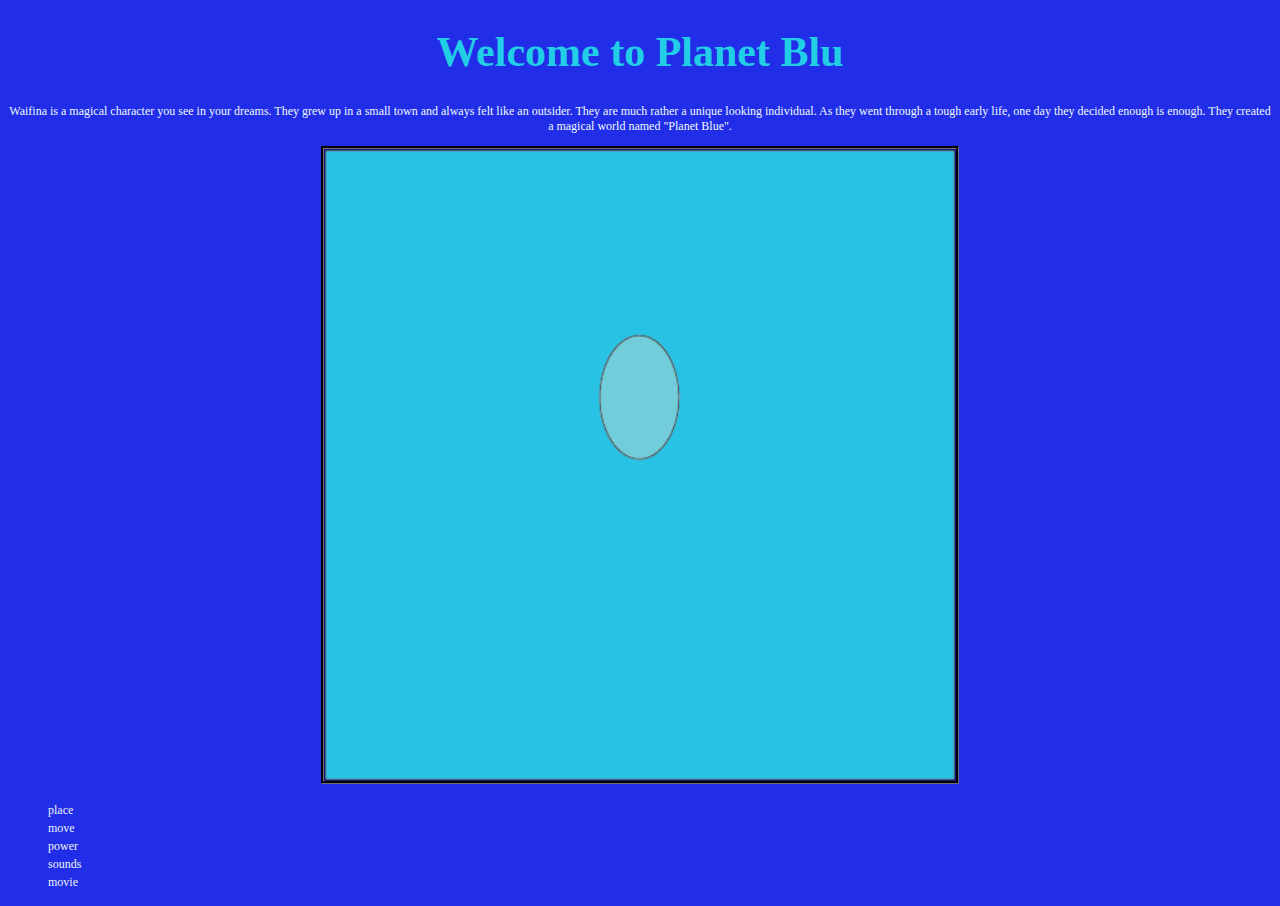
<file: index.html>
<!DOCTYPE html>
<html>
<head>
	<meta charset="utf-8">
	<meta name="viewport" content="width=device-width, initial-scale=1">
	<title>Waifina</title>
    <link rel="stylesheet" type="text/css" href="style.css">
</head>
<body>
    <h1> Welcome to Planet Blu </h1>
    <p> Waifina is a magical character you see in your dreams. They grew up in a small town and always felt like an outsider. They are much rather a unique looking individual. As they went through a tough early life, one day they decided enough is enough. They created a magical world named "Planet Blue". </p>

<img src="images/head.png" width="300px" alt=" waifina " class="center">
<ul>
	
 <li><a href="place.html ">place</a></li>
 <li><a href="move.html">move</a><li></li>
 <li><a href="power.html">power</a></li> 
 <li><a href="sounds.html">sounds</a><li></li>
 <li><a href="movie.html">movie</a><li></li>



</body>
</html>
</file>
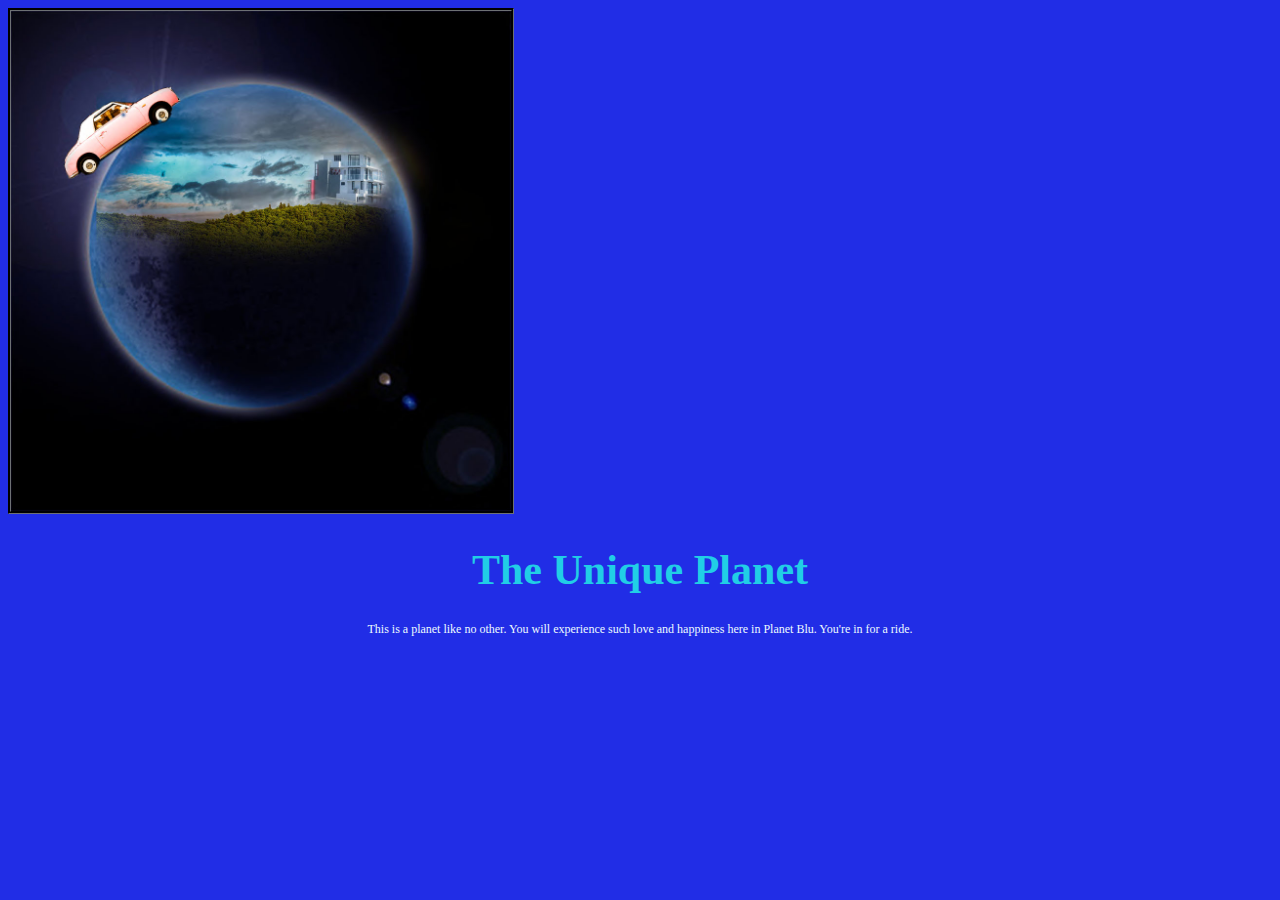
<file: place.html>
<!DOCTYPE html>
<html>
<head>
	<meta charset="utf-8">
	<meta name="viewport" content="width=device-width, initial-scale=1">
	<title>Planet Blu</title>
	<link rel="stylesheet" type="text/css" href="style.css">
</head>
<body>
	<img src="images/planet.jpg" width="500px"  alt= "class=center">
	<h1>The Unique Planet</h1>
	<p> This is a planet like no other. You will experience such love and happiness here in Planet Blu. You're in for a ride. </p>

</body>
</html>
</file>
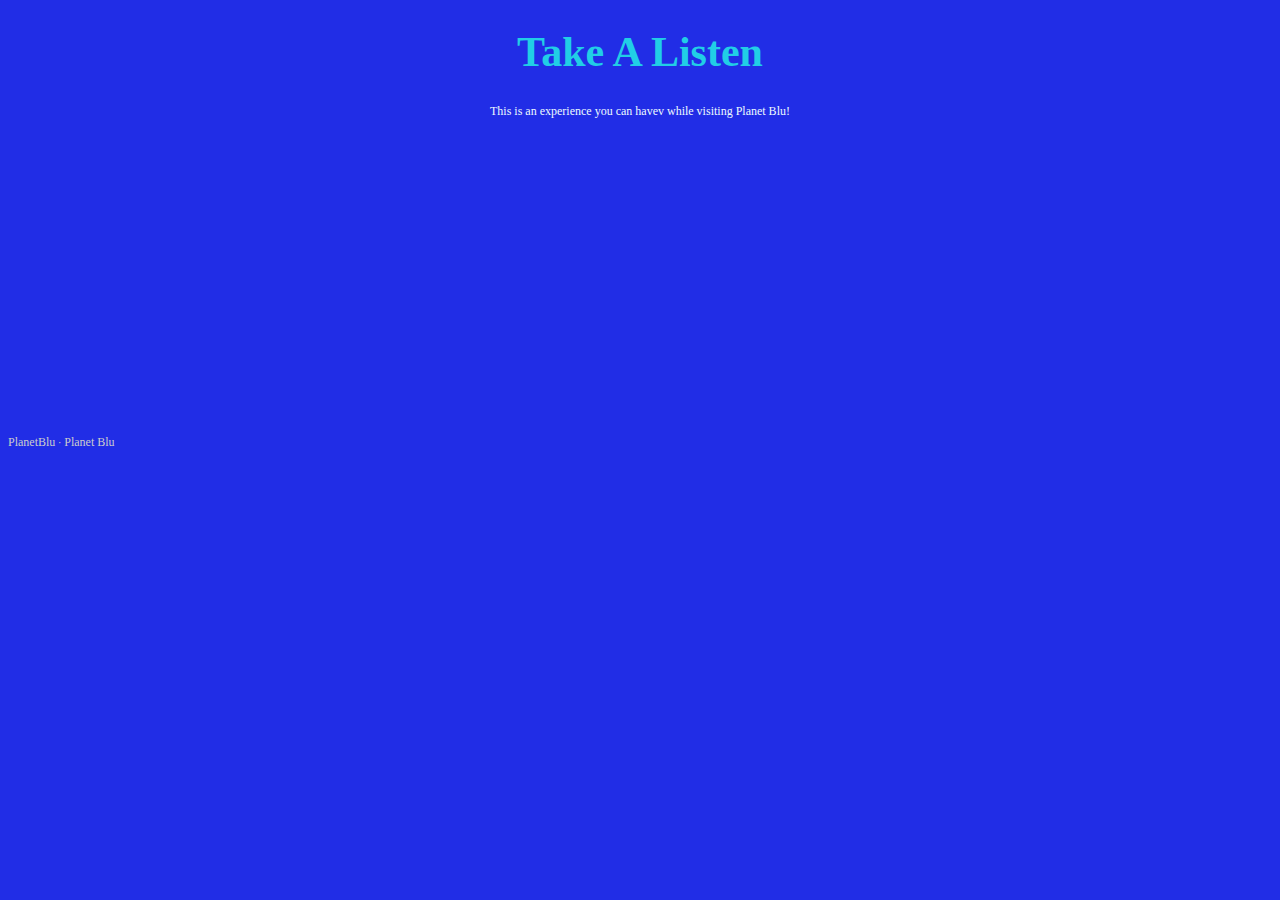
<file: sounds.html>
<!DOCTYPE html>
<html>
<head>
	<meta charset="utf-8">
	<meta name="viewport" content="width=device-width, initial-scale=1">
	<title>Hello </title>
	<link rel="stylesheet" type="text/css" href="style.css">
</head>
<body>
	<h1>Take A Listen</h1>
	<p> This is an experience you can havev while visiting Planet Blu!</p>
	<iframe width="100%" height="300" scrolling="no" frameborder="no" allow="autoplay" src="https://w.soundcloud.com/player/?url=https%3A//api.soundcloud.com/tracks/1364616250&color=%23677a8c&auto_play=false&hide_related=false&show_comments=true&show_user=true&show_reposts=false&show_teaser=true&visual=true"></iframe><div style="font-size: 10px; color: #cccccc;line-break: anywhere;word-break: normal;overflow: hidden;white-space: nowrap;text-overflow: ellipsis; font-family: Interstate,Lucida Grande,Lucida Sans Unicode,Lucida Sans,Garuda,Verdana,Tahoma,sans-serif;font-weight: 100;"><a href="https://soundcloud.com/planetblu-268468595" title="PlanetBlu" target="_blank" style="color: #cccccc; text-decoration: none;">PlanetBlu</a> · <a href="https://soundcloud.com/planetblu-268468595/palnet-blu" title="Planet Blu" target="_blank" style="color: #cccccc; text-decoration: none;">Planet Blu</a></div>

</body>
</html>
</file>
<file: style.css>
body{background-color: #212DE6 ;}
h1{color: #21CEE6;font-family: "Apple Chancery";font-size: 42px; text-align: center; }
p{color: #EDFAFE;font-family: "Times New Roman"; font-size: 12px; text-align: center;}
img{border-width: 3px; border-color: #1E1F20; border-style: groove;}
a{color: #ECF4F6 ; font-family: "Times New Roman"; font-size: 12px; text-decoration: none;}
a:hover{color: #72ED17}
ul{list-style-type: none;}
.center {
  display: block;
  margin-left: auto;
  margin-right: auto;
  width: 50%;
}
</file>
